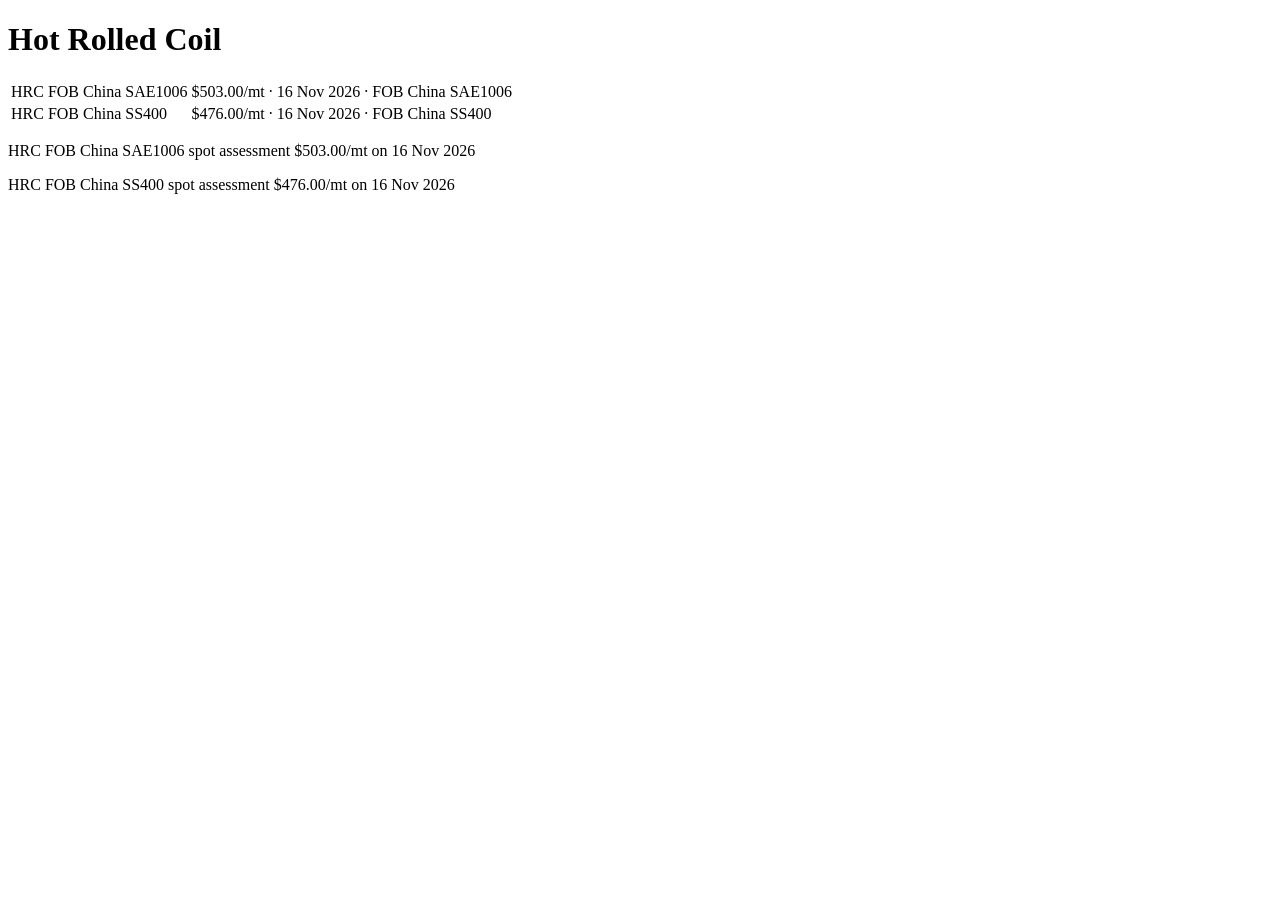
<file: tests_fixtures/commodityscope_hrc.html>
<!DOCTYPE html>
<html><head><title>Hot Rolled Coil Prices</title></head>
<body>
<h1>Hot Rolled Coil</h1>
<table>
<tr><td>HRC FOB China SAE1006</td><td>$503.00/mt · 16 Nov 2026 · FOB China SAE1006</td></tr>
<tr><td>HRC FOB China SS400</td><td>$476.00/mt · 16 Nov 2026 · FOB China SS400</td></tr>
</table>
<p>HRC FOB China SAE1006 spot assessment $503.00/mt on 16 Nov 2026</p>
<p>HRC FOB China SS400 spot assessment $476.00/mt on 16 Nov 2026</p>
</body></html>
</file>
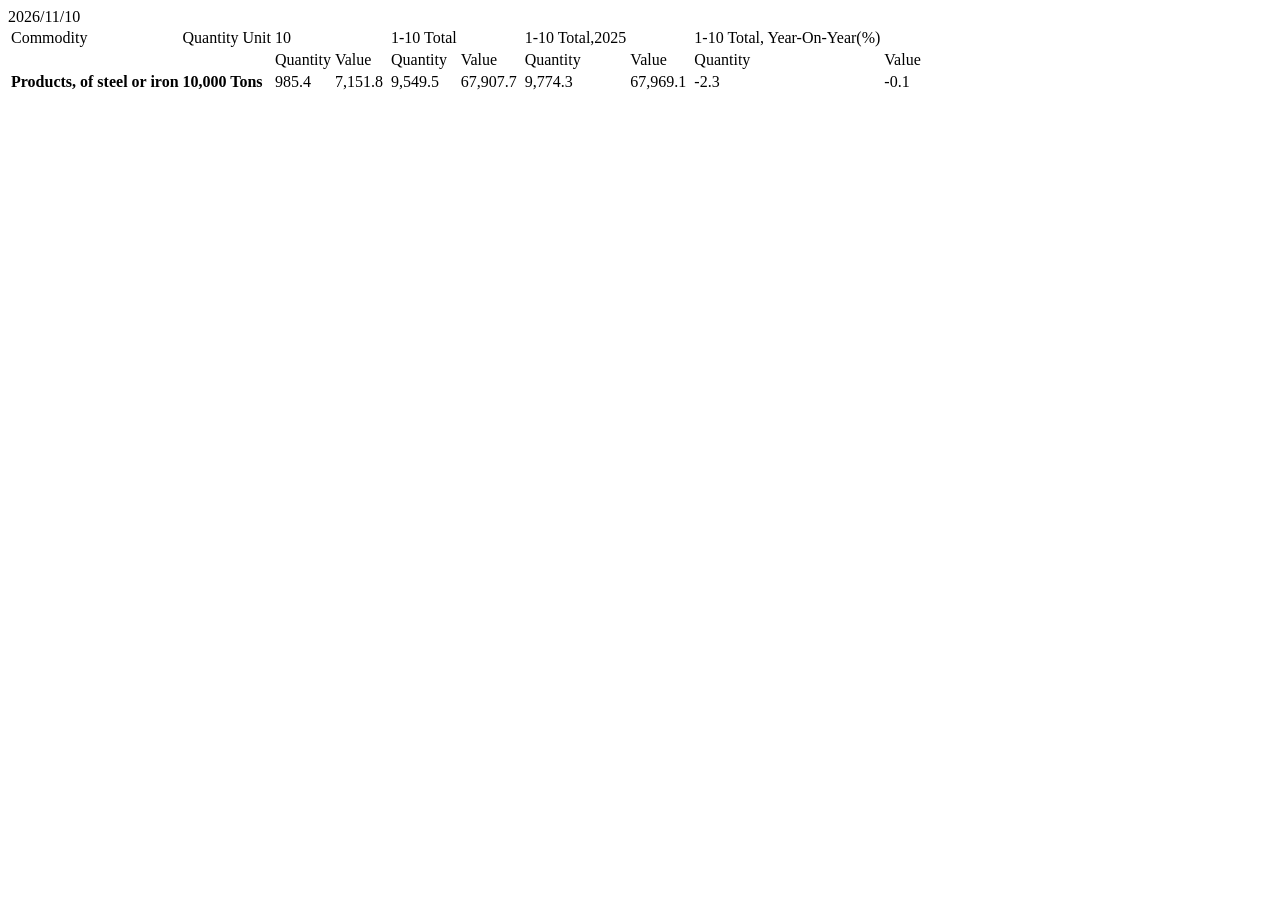
<file: tests_fixtures/gacc_major_exports_oct2026_usd.html>
<html><head><title>(5) China's Major Exports by Quantity and Value, Oct 2026 (in USD)</title></head>
<body>
<div>2026/11/10</div>
<table>
<tr><td>Commodity</td><td>Quantity Unit</td><td>10</td><td></td><td>1-10 Total</td><td></td><td>1-10 Total,2025</td><td></td><td>1-10 Total, Year-On-Year(%)</td><td></td></tr>
<tr><td></td><td></td><td>Quantity</td><td>Value</td><td>Quantity</td><td>Value</td><td>Quantity</td><td>Value</td><td>Quantity</td><td>Value</td></tr>
<tr>
  <td><span><b>Products, of steel or iron</b></span></td>
  <td><span><b>10,000 Tons</b></span></td>
  <td><span>985.4&nbsp;</span></td>
  <td><span>7,151.8&nbsp;</span></td>
  <td><span>9,549.5&nbsp;</span></td>
  <td><span>67,907.7&nbsp;</span></td>
  <td><span>9,774.3&nbsp;</span></td>
  <td><span>67,969.1&nbsp;</span></td>
  <td><span>-2.3</span></td>
  <td><span>-0.1</span></td>
</tr>
</table>
</body></html>
</file>
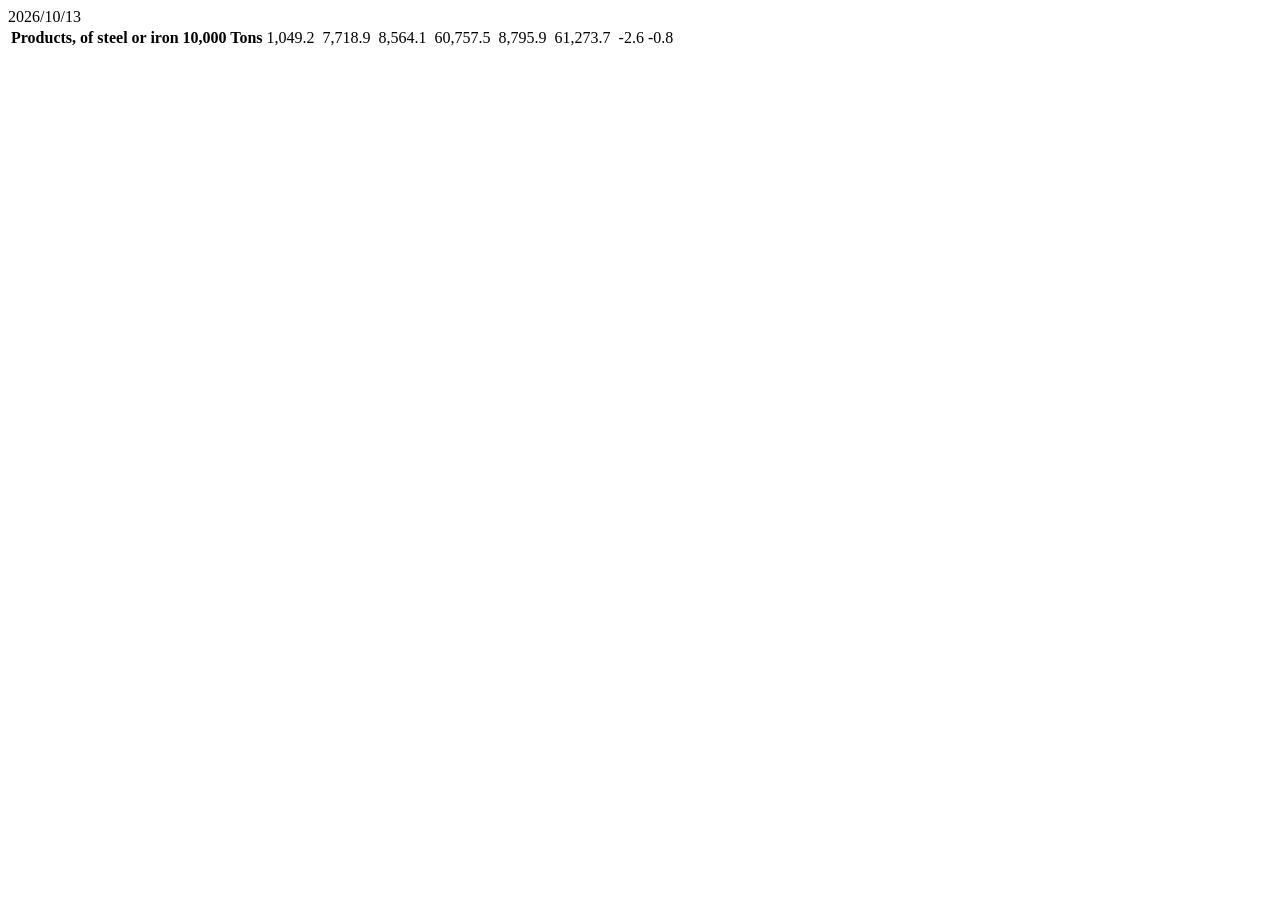
<file: tests_fixtures/gacc_major_exports_sep2026_usd.html>
<html><head><title>(5) China's Major Exports by Quantity and Value, Sep 2026 (in USD)</title></head>
<body>
<div>2026/10/13</div>
<table>
<tr>
  <td><span><b>Products, of steel or iron</b></span></td>
  <td><span><b>10,000 Tons</b></span></td>
  <td><span>1,049.2&nbsp;</span></td>
  <td><span>7,718.9&nbsp;</span></td>
  <td><span>8,564.1&nbsp;</span></td>
  <td><span>60,757.5&nbsp;</span></td>
  <td><span>8,795.9&nbsp;</span></td>
  <td><span>61,273.7&nbsp;</span></td>
  <td><span>-2.6</span></td>
  <td><span>-0.8</span></td>
</tr>
</table>
</body></html>
</file>
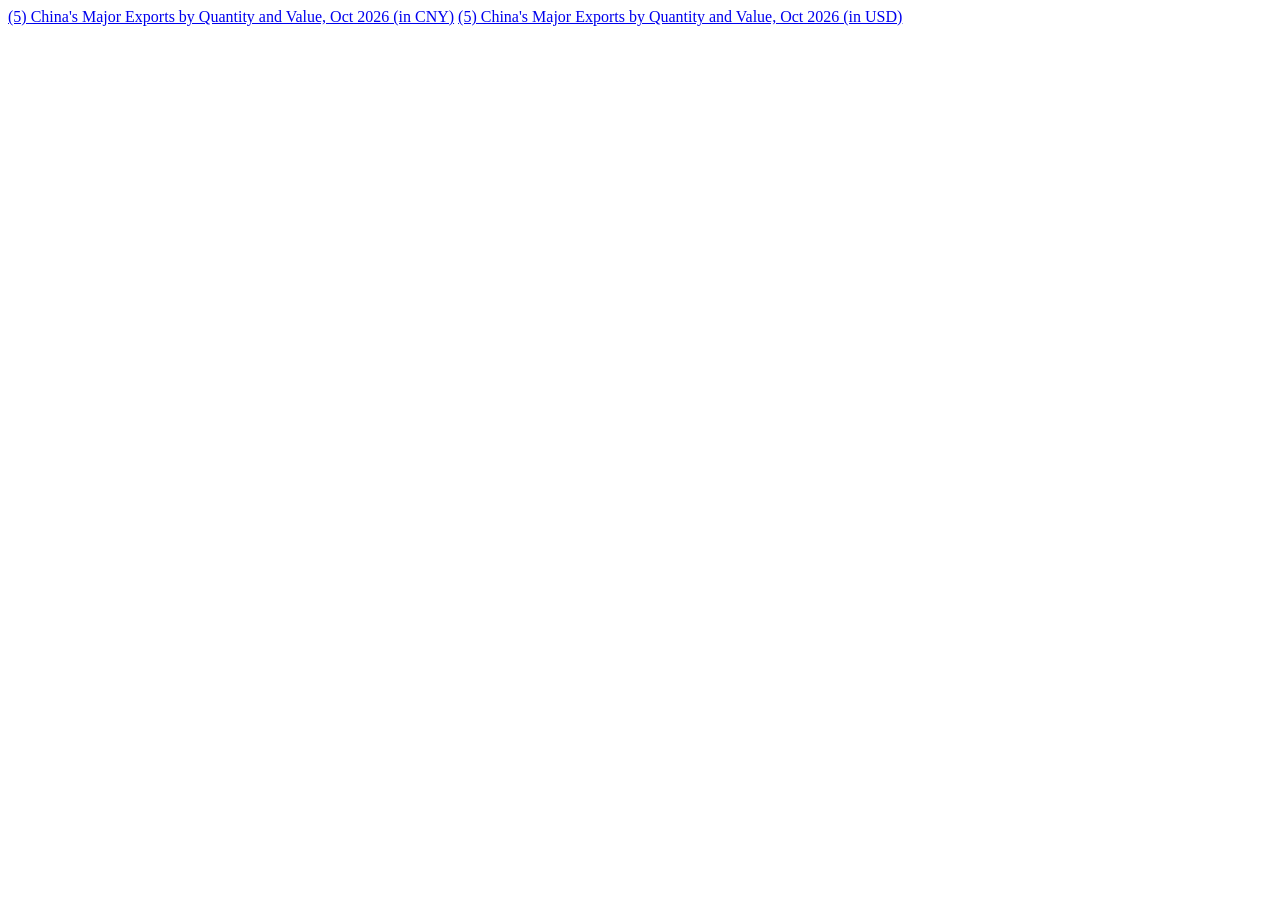
<file: tests_fixtures/gacc_statistics_index.html>
<html><body>
<a href="http://english.customs.gov.cn/Statics/d02e13c1-18c8-460f-8754-e345940d8ae3.html">(5) China&#39;s Major Exports by Quantity and Value, Oct 2026 (in CNY)</a>
<a href="http://english.customs.gov.cn/Statics/22a0a656-0175-4adf-8939-a1421b9e685a.html">(5) China&#39;s Major Exports by Quantity and Value, Oct 2026 (in USD)</a>
</body></html>
</file>
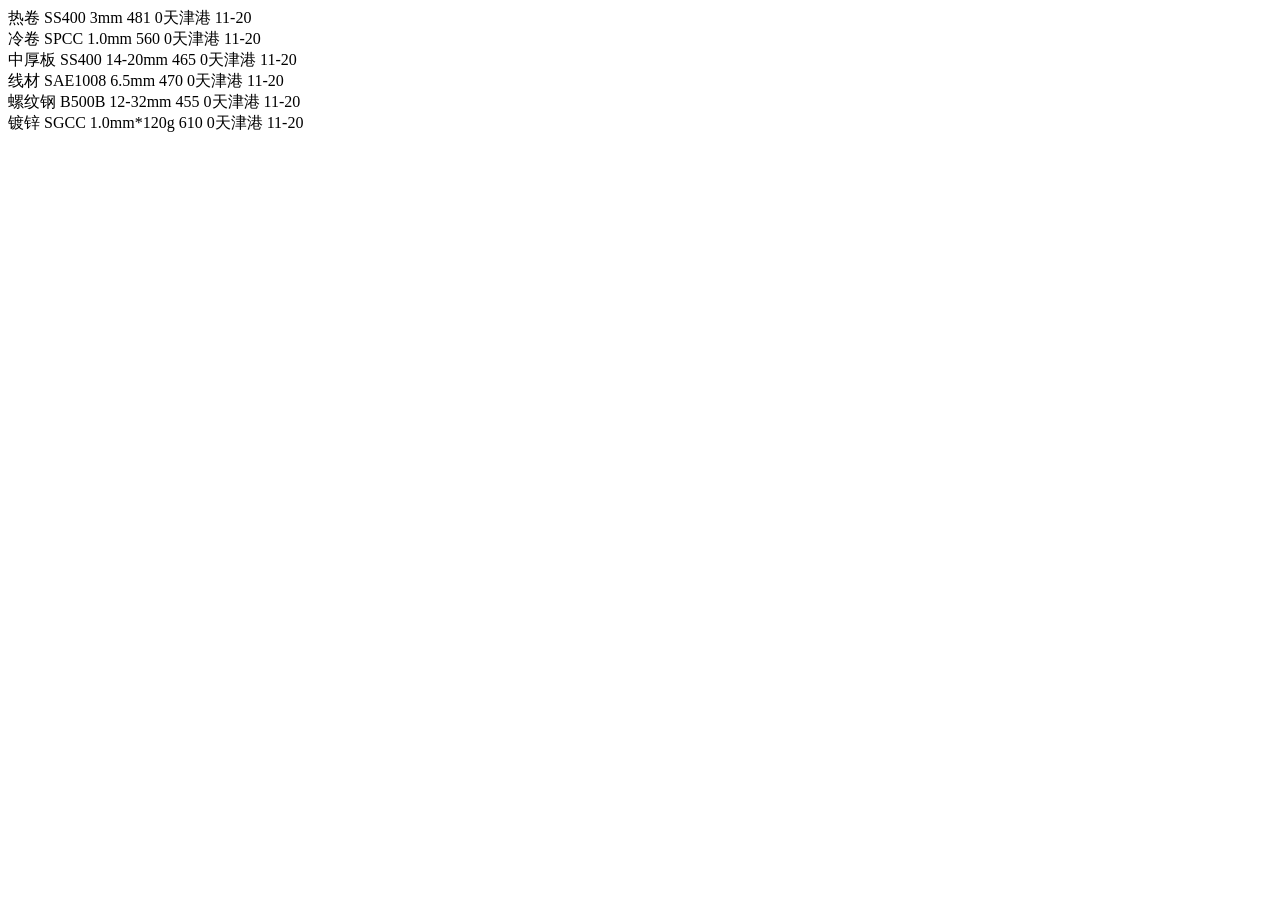
<file: tests_fixtures/mysteel_export_fob.html>
<!DOCTYPE html>
<html><head><title>Mysteel China Export FOB</title></head>
<body>
<div class="board">
  <div>热卷 SS400 3mm 481 0天津港 11-20</div>
  <div>冷卷 SPCC 1.0mm 560 0天津港 11-20</div>
  <div>中厚板 SS400 14-20mm 465 0天津港 11-20</div>
  <div>线材 SAE1008 6.5mm 470 0天津港 11-20</div>
  <div>螺纹钢 B500B 12-32mm 455 0天津港 11-20</div>
  <div>镀锌 SGCC 1.0mm*120g 610 0天津港 11-20</div>
</div>
</body></html>
</file>
